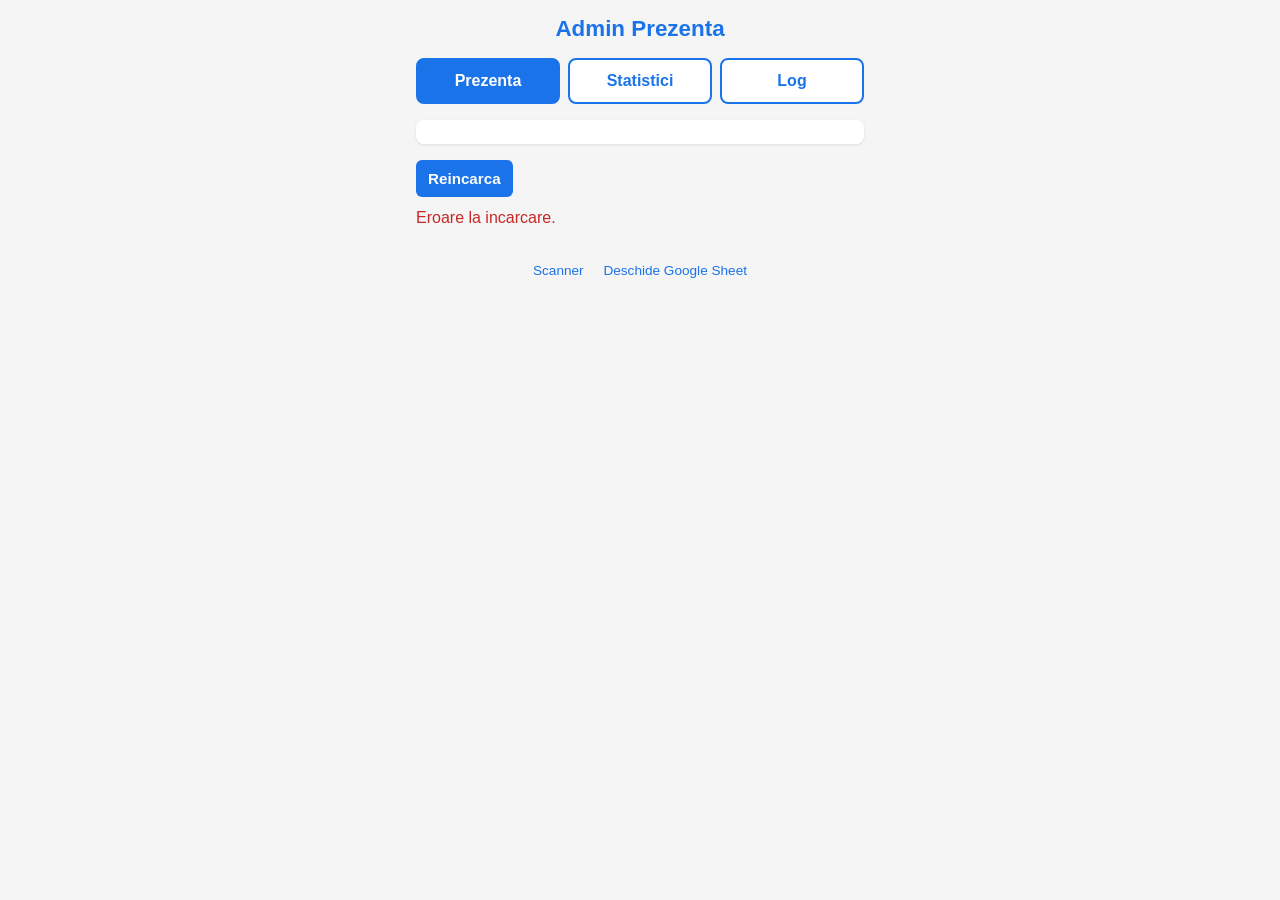
<file: admin.html>
<!DOCTYPE html>
<html lang="ro">
<head>
  <meta charset="UTF-8">
  <meta name="viewport" content="width=device-width, initial-scale=1.0">
  <title>Admin - Prezenta</title>
  <link rel="stylesheet" href="style.css">
</head>
<body>

<!-- Main content -->
<div id="adminContent" class="container">
  <h1>Admin Prezenta</h1>

  <div class="tabs">
    <button class="tab-btn active" onclick="switchTab('attendance')" id="tabAttendance">Prezenta</button>
    <button class="tab-btn" onclick="switchTab('stats')" id="tabStats">Statistici</button>
    <button class="tab-btn" onclick="switchTab('log')" id="tabLog">Log</button>
  </div>

  <!-- Attendance view -->
  <div id="attendanceView">
    <div id="attendanceStats" class="stats"></div>
    <div class="filter-bar">
      <button onclick="loadAttendance()">Reincarca</button>
    </div>
    <div id="attendanceTable"></div>
  </div>

  <!-- Stats view -->
  <div id="statsView" class="hidden">
    <div class="filter-bar">
      <button onclick="loadStats()">Reincarca</button>
    </div>
    <div id="statsContent"></div>
  </div>

  <!-- Log view -->
  <div id="logView" class="hidden">
    <div class="filter-bar">
      <select id="statusFilter">
        <option value="">Toate</option>
        <option value="OK">OK</option>
        <option value="DUPLICAT">DUPLICAT</option>
        <option value="ID_NECUNOSCUT">ID_NECUNOSCUT</option>
      </select>
      <button onclick="loadLog()">Reincarca</button>
    </div>
    <div id="logTable"></div>
  </div>

  <div class="footer">
    <a href="index.html">Scanner</a>
    <a id="sheetLink" href="#" target="_blank">Deschide Google Sheet</a>
  </div>
</div>

<script src="config.js"></script>
<script>
  document.getElementById("sheetLink").href = SHEET_URL;
  loadAttendance();

  let currentTab = "attendance";

  function switchTab(tab) {
    currentTab = tab;
    document.getElementById("tabLog").classList.toggle("active", tab === "log");
    document.getElementById("tabAttendance").classList.toggle("active", tab === "attendance");
    document.getElementById("tabStats").classList.toggle("active", tab === "stats");
    document.getElementById("logView").classList.toggle("hidden", tab !== "log");
    document.getElementById("attendanceView").classList.toggle("hidden", tab !== "attendance");
    document.getElementById("statsView").classList.toggle("hidden", tab !== "stats");

    if (tab === "log") loadLog();
    else if (tab === "attendance") loadAttendance();
    else loadStats();
  }

  function loadLog() {
    const container = document.getElementById("logTable");
    container.innerHTML = "<p>Se incarca...</p>";

    fetch(API_URL + "?action=log")
      .then(r => r.json())
      .then(data => {
        const filter = document.getElementById("statusFilter").value;
        let rows = data.log || [];
        if (filter) {
          rows = rows.filter(r => r.status === filter);
        }

        if (rows.length === 0) {
          container.innerHTML = "<p>Niciun rezultat.</p>";
          return;
        }

        let html = "<table><tr><th>Ora</th><th>ID</th><th>Nume</th><th>Zi</th><th>Status</th></tr>";
        rows.forEach(r => {
          const cls = r.status === "OK" ? "status-ok"
            : r.status === "DUPLICAT" ? "status-duplicat"
            : "status-necunoscut";
          html += "<tr><td>" + esc(r.timestamp) + "</td><td>" + esc(r.id) + "</td><td>"
            + esc(r.name) + "</td><td>" + esc(r.day) + "</td><td class='" + cls + "'>"
            + esc(r.status) + "</td></tr>";
        });
        html += "</table>";
        container.innerHTML = html;
      })
      .catch(() => {
        container.innerHTML = "<p style='color:#c62828'>Eroare la incarcare.</p>";
      });
  }

  function loadAttendance() {
    const container = document.getElementById("attendanceTable");
    const stats = document.getElementById("attendanceStats");
    container.innerHTML = "<p>Se incarca...</p>";
    stats.innerHTML = "";

    fetch(API_URL + "?action=attendance")
      .then(r => r.json())
      .then(data => {
        const counts = data.counts || {};
        const total = data.total || 0;
        stats.innerHTML = "Total inscrisi: " + total + "<br>"
          + "Luni: " + (counts.Luni || 0)
          + " | Marti: " + (counts.Marti || 0)
          + " | Miercuri: " + (counts.Miercuri || 0)
          + " | Joi: " + (counts.Joi || 0)
          + " | Vineri: " + (counts.Vineri || 0);

        attendanceRows = data.attendance || [];
        if (attendanceRows.length === 0) {
          container.innerHTML = "<p>Niciun participant.</p>";
          return;
        }
        attendanceSortCol = null;
        attendanceSortAsc = true;
        renderAttendanceTable();
      })
      .catch(() => {
        container.innerHTML = "<p style='color:#c62828'>Eroare la incarcare.</p>";
      });
  }

  var attendanceRows = [];
  var attendanceSortCol = null;
  var attendanceSortAsc = true;

  var attCols = [
    { key: "id", label: "ID" },
    { key: "prenume", label: "Prenume" },
    { key: "nume", label: "Nume" },
    { key: "echipa", label: "Echipa" },
    { key: "varsta", label: "Varsta" },
    { key: "sex", label: "Sex" },
    { key: "luni", label: "Lu", isTime: true },
    { key: "marti", label: "Ma", isTime: true },
    { key: "miercuri", label: "Mi", isTime: true },
    { key: "joi", label: "Jo", isTime: true },
    { key: "vineri", label: "Vi", isTime: true }
  ];

  function sortAttendance(colKey) {
    if (attendanceSortCol === colKey) {
      attendanceSortAsc = !attendanceSortAsc;
    } else {
      attendanceSortCol = colKey;
      attendanceSortAsc = true;
    }
    attendanceRows.sort(function(a, b) {
      var va = a[colKey] || "";
      var vb = b[colKey] || "";
      if (colKey === "id" || colKey === "varsta") {
        va = Number(va) || 0;
        vb = Number(vb) || 0;
      } else {
        va = String(va).toLowerCase();
        vb = String(vb).toLowerCase();
      }
      if (va < vb) return attendanceSortAsc ? -1 : 1;
      if (va > vb) return attendanceSortAsc ? 1 : -1;
      return 0;
    });
    renderAttendanceTable();
  }

  function renderAttendanceTable() {
    var container = document.getElementById("attendanceTable");
    var html = "<table><tr>";
    attCols.forEach(function(col) {
      var arrow = "";
      if (attendanceSortCol === col.key) {
        arrow = attendanceSortAsc ? " ▲" : " ▼";
      }
      html += "<th class='sortable' onclick=\"sortAttendance('" + col.key + "')\">" + col.label + arrow + "</th>";
    });
    html += "</tr>";
    attendanceRows.forEach(function(r) {
      html += "<tr>";
      attCols.forEach(function(col) {
        var val = col.isTime ? shortTime(r[col.key]) : (col.key === "varsta" ? String(r[col.key]) : r[col.key]);
        html += "<td>" + esc(val) + "</td>";
      });
      html += "</tr>";
    });
    html += "</table>";
    container.innerHTML = html;
  }

  document.getElementById("statusFilter").addEventListener("change", loadLog);

  var cachedAttendance = null;

  function loadStats() {
    const container = document.getElementById("statsContent");
    container.innerHTML = "<p>Se incarca...</p>";

    fetch(API_URL + "?action=attendance")
      .then(r => r.json())
      .then(data => {
        cachedAttendance = data.attendance || [];
        renderStats(cachedAttendance);
      })
      .catch(() => {
        container.innerHTML = "<p style='color:#c62828'>Eroare la incarcare.</p>";
      });
  }

  function renderStats(rows) {
    const container = document.getElementById("statsContent");
    const days = ["luni", "marti", "miercuri", "joi", "vineri"];
    const dayLabels = ["Luni", "Marti", "Miercuri", "Joi", "Vineri"];

    // Helper: count present per day for a subset of rows
    function countByDay(subset) {
      const c = {};
      days.forEach(d => { c[d] = 0; });
      subset.forEach(r => {
        days.forEach(d => { if (r[d]) c[d]++; });
      });
      return c;
    }

    // Build stats tables
    let html = "";

    // 1. Total prezenti per day
    html += "<h3>Total prezenti</h3>";
    html += buildStatsTable([{ label: "Total inscrisi", counts: countByDay(rows), total: rows.length }], dayLabels, days);

    // 2. Per echipa (team)
    const teams = [...new Set(rows.map(r => r.echipa).filter(Boolean))].sort();
    if (teams.length > 0) {
      html += "<h3>Pe echipe</h3>";
      const teamRows = teams.map(t => {
        const subset = rows.filter(r => r.echipa === t);
        return { label: t, counts: countByDay(subset), total: subset.length };
      });
      // Total row
      teamRows.push({ label: "Total", counts: countByDay(rows), total: rows.length, bold: true });
      html += buildStatsTable(teamRows, dayLabels, days);
    }

    // 3. Per sex
    const sexValues = [...new Set(rows.map(r => r.sex).filter(Boolean))].sort();
    if (sexValues.length > 0) {
      html += "<h3>Pe sex</h3>";
      const sexRows = sexValues.map(s => {
        const subset = rows.filter(r => r.sex === s);
        return { label: s, counts: countByDay(subset), total: subset.length };
      });
      sexRows.push({ label: "Total", counts: countByDay(rows), total: rows.length, bold: true });
      html += buildStatsTable(sexRows, dayLabels, days);
    }

    // 4. Per varsta (age)
    const ages = [...new Set(rows.map(r => r.varsta).filter(v => v !== ""))].sort((a, b) => Number(a) - Number(b));
    if (ages.length > 0) {
      html += "<h3>Pe varsta</h3>";
      const ageRows = ages.map(a => {
        const subset = rows.filter(r => String(r.varsta) === String(a));
        return { label: String(a) + " ani", counts: countByDay(subset), total: subset.length };
      });
      ageRows.push({ label: "Total", counts: countByDay(rows), total: rows.length, bold: true });
      html += buildStatsTable(ageRows, dayLabels, days);
    }

    // 5. Per localitate
    const localities = [...new Set(rows.map(r => r.localitate).filter(Boolean))].sort();
    if (localities.length > 0) {
      html += "<h3>Pe localitate</h3>";
      const locRows = localities.map(l => {
        const subset = rows.filter(r => r.localitate === l);
        return { label: l, counts: countByDay(subset), total: subset.length };
      });
      locRows.push({ label: "Total", counts: countByDay(rows), total: rows.length, bold: true });
      html += buildStatsTable(locRows, dayLabels, days);
    }

    container.innerHTML = html;
  }

  function buildStatsTable(statRows, dayLabels, days) {
    let html = "<table><tr><th></th><th>Inscrisi</th>";
    dayLabels.forEach(d => { html += "<th>" + d + "</th>"; });
    html += "</tr>";

    statRows.forEach(r => {
      const tag = r.bold ? "style='font-weight:700;background:#e8e8e8'" : "";
      html += "<tr " + tag + "><td><strong>" + esc(r.label) + "</strong></td>";
      html += "<td>" + r.total + "</td>";
      days.forEach(d => {
        html += "<td>" + (r.counts[d] || 0) + "</td>";
      });
      html += "</tr>";
    });

    html += "</table>";
    return html;
  }

  function shortTime(val) {
    if (!val) return "";
    // If it looks like a Date string, extract HH:mm
    var d = new Date(val);
    if (!isNaN(d.getTime())) {
      return ("0" + d.getHours()).slice(-2) + ":" + ("0" + d.getMinutes()).slice(-2);
    }
    // Already HH:mm or other string, return as-is
    return String(val);
  }

  function esc(s) {
    if (!s) return "";
    const div = document.createElement("div");
    div.textContent = s;
    return div.innerHTML;
  }
</script>
</body>
</html>
</file>
<file: style.css>
* {
  box-sizing: border-box;
  margin: 0;
  padding: 0;
}

body {
  font-family: -apple-system, BlinkMacSystemFont, "Segoe UI", Roboto, sans-serif;
  background: #f5f5f5;
  color: #333;
  min-height: 100vh;
}

.container {
  max-width: 480px;
  margin: 0 auto;
  padding: 16px;
}

h1 {
  text-align: center;
  font-size: 1.4rem;
  margin-bottom: 16px;
  color: #1a73e8;
}

/* Scanner */
#reader {
  width: 100%;
  border-radius: 8px;
  overflow: hidden;
  margin-bottom: 16px;
}

.btn {
  display: block;
  width: 100%;
  padding: 16px;
  font-size: 1.1rem;
  font-weight: 600;
  border: none;
  border-radius: 8px;
  cursor: pointer;
  margin-bottom: 12px;
  -webkit-tap-highlight-color: transparent;
}

.btn-primary {
  background: #1a73e8;
  color: white;
}

.btn-primary:active {
  background: #1557b0;
}

.btn-secondary {
  background: #e8e8e8;
  color: #333;
}

/* Result banner */
.banner {
  position: fixed;
  top: 0;
  left: 0;
  right: 0;
  padding: 24px 16px;
  text-align: center;
  font-size: 1.3rem;
  font-weight: 700;
  z-index: 1000;
  display: none;
  cursor: pointer;
  min-height: 100px;
  display: none;
  align-items: center;
  justify-content: center;
  flex-direction: column;
}

.banner.show {
  display: flex;
}

.banner-ok {
  background: #2e7d32;
  color: white;
}

.banner-duplicate {
  background: #f9a825;
  color: #333;
}

.banner-error {
  background: #c62828;
  color: white;
}

.banner .sub {
  font-size: 0.9rem;
  font-weight: 400;
  margin-top: 6px;
}

/* Spinner */
.spinner {
  display: none;
  text-align: center;
  padding: 20px;
  font-size: 1.1rem;
  color: #666;
}

.spinner.show {
  display: block;
}

/* Manual entry */
.manual-entry {
  margin-top: 16px;
  padding: 16px;
  background: white;
  border-radius: 8px;
  box-shadow: 0 1px 3px rgba(0,0,0,0.1);
}

.manual-entry label {
  font-weight: 600;
  display: block;
  margin-bottom: 8px;
}

.manual-entry input {
  width: 100%;
  padding: 12px;
  font-size: 1.2rem;
  border: 2px solid #ddd;
  border-radius: 6px;
  margin-bottom: 10px;
  text-align: center;
  -webkit-appearance: none;
}

.manual-entry input:focus {
  border-color: #1a73e8;
  outline: none;
}

/* Footer */
.footer {
  margin-top: 24px;
  text-align: center;
  font-size: 0.85rem;
  padding: 12px;
}

.footer a {
  color: #1a73e8;
  text-decoration: none;
  margin: 0 8px;
}

/* Admin page */
.tabs {
  display: flex;
  gap: 8px;
  margin-bottom: 16px;
}

.tab-btn {
  flex: 1;
  padding: 12px;
  font-size: 1rem;
  font-weight: 600;
  border: 2px solid #1a73e8;
  background: white;
  color: #1a73e8;
  border-radius: 8px;
  cursor: pointer;
}

.tab-btn.active {
  background: #1a73e8;
  color: white;
}

.stats {
  background: white;
  border-radius: 8px;
  padding: 12px 16px;
  margin-bottom: 16px;
  box-shadow: 0 1px 3px rgba(0,0,0,0.1);
  font-size: 1.1rem;
  font-weight: 600;
  text-align: center;
}

table {
  width: 100%;
  border-collapse: collapse;
  background: white;
  border-radius: 8px;
  overflow: hidden;
  box-shadow: 0 1px 3px rgba(0,0,0,0.1);
  font-size: 0.85rem;
}

th, td {
  padding: 8px 6px;
  text-align: left;
  border-bottom: 1px solid #eee;
}

th {
  background: #1a73e8;
  color: white;
  font-weight: 600;
  position: sticky;
  top: 0;
}

th.sortable {
  cursor: pointer;
  user-select: none;
}

th.sortable:hover {
  background: #1557b0;
}

tr:nth-child(even) {
  background: #f9f9f9;
}

.status-ok { color: #2e7d32; font-weight: 600; }
.status-duplicat { color: #f9a825; font-weight: 600; }
.status-necunoscut { color: #c62828; font-weight: 600; }

.filter-bar {
  display: flex;
  gap: 8px;
  margin-bottom: 12px;
  flex-wrap: wrap;
}

.filter-bar select, .filter-bar button {
  padding: 10px 12px;
  font-size: 0.95rem;
  border: 2px solid #ddd;
  border-radius: 6px;
  background: white;
}

.filter-bar button {
  background: #1a73e8;
  color: white;
  border: none;
  cursor: pointer;
  font-weight: 600;
}

/* Login */
.login-box {
  max-width: 320px;
  margin: 60px auto;
  background: white;
  padding: 24px;
  border-radius: 8px;
  box-shadow: 0 2px 8px rgba(0,0,0,0.1);
  text-align: center;
}

.login-box input {
  width: 100%;
  padding: 12px;
  font-size: 1rem;
  border: 2px solid #ddd;
  border-radius: 6px;
  margin: 12px 0;
}

/* Stats section */
#statsContent h3 {
  margin: 20px 0 8px 0;
  font-size: 1rem;
  color: #1a73e8;
}

#statsContent h3:first-child {
  margin-top: 0;
}

#statsContent table {
  margin-bottom: 8px;
}

#statsContent td {
  text-align: center;
}

#statsContent td:first-child {
  text-align: left;
}

.hidden {
  display: none !important;
}
</file>
